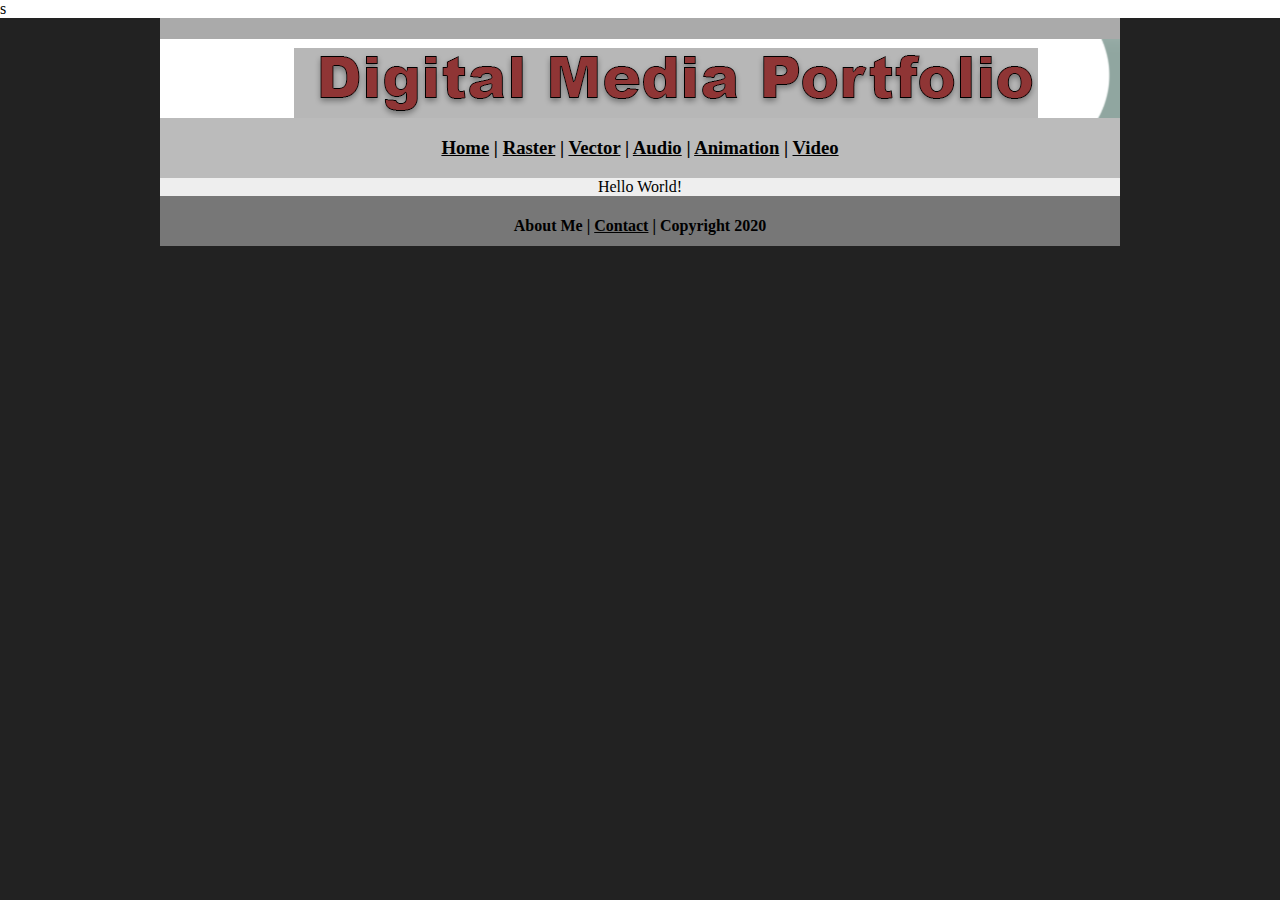
<file: index.html>
<!DOCTYPE html>
<html class="homePage">
<head>
	<!-- This is a comment! Text here will be ignored by the browser. -->
	<meta charset="UTF-8">
	<title>My Portfolio</title>
	<link href="myCSS.css" rel="stylesheet" type="text/css">
</head>
<body>
s
<div class="container">
  <div class="header">
  	<h1><img src="Images/HomePageHeader.png" width="960" height="100" alt=""/></h1>
  </div>
  <div class="nav">
    <h3><a href="index.html">Home</a> | <a href="raster.html">Raster</a> | <a href="vector.html">Vector</a> | <a href="audio.html">Audio</a> | <a href="animation.html">Animation</a> | <a href="video.html">Video</a><a href="#"></a><a href="video.html"></a></h3>
  </div>
  <div class="content">Hello World!</div>
  <div class="footer">
    <h4>About Me | <a href="mailto:lyditimm9570@granitesd.org">Contact</a> | Copyright 2020</h4>
  </div>
</div>
</body>
</html>
</file>
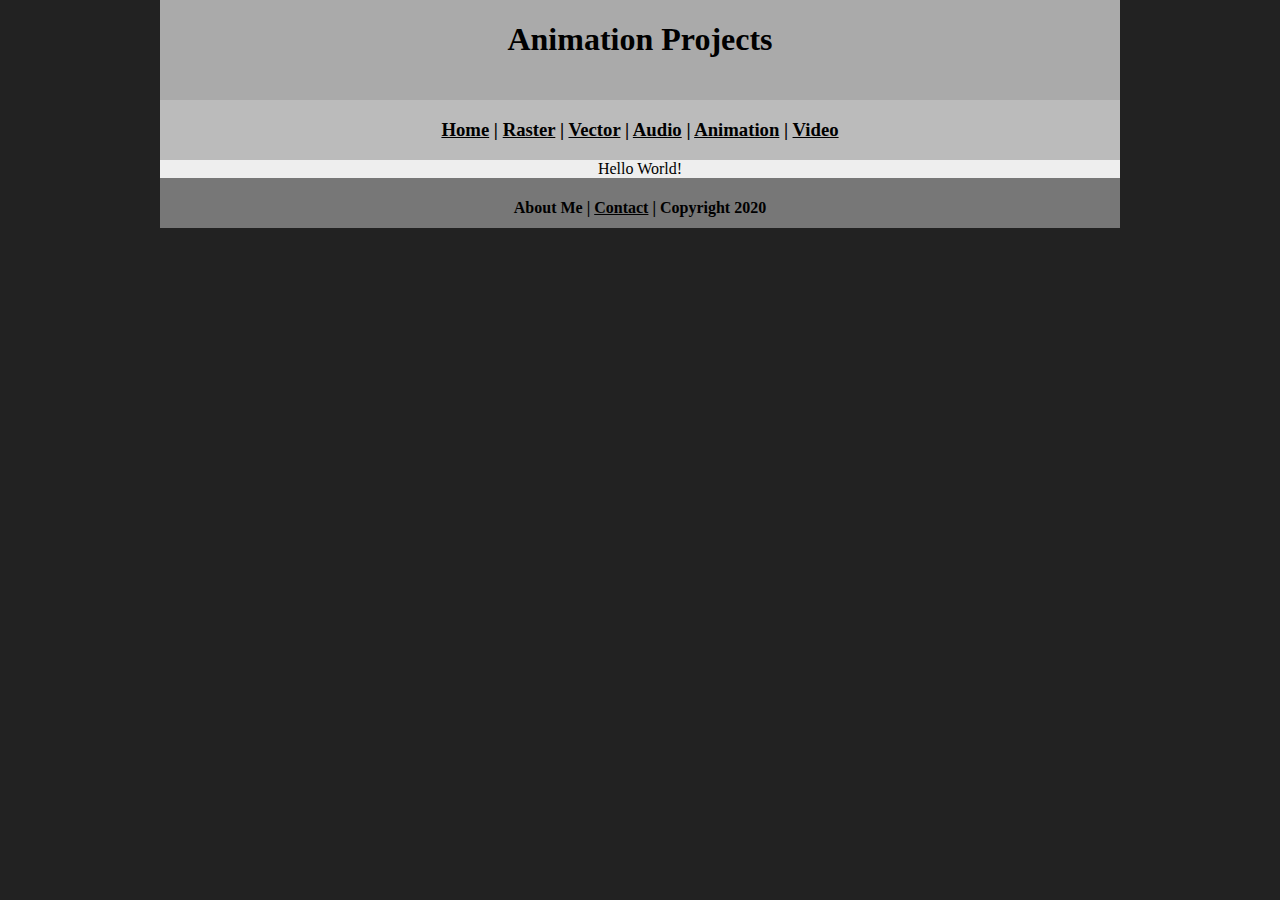
<file: animation.html>
<!DOCTYPE html>
<html class="homePage">
<head>
	<!-- This is a comment! Text here will be ignored by the browser. -->
	<meta charset="UTF-8">
	<title>My Portfolio</title>
	<link href="myCSS.css" rel="stylesheet" type="text/css">
</head>
<body>
<div class="container">
  <div class="header">
  	<h1>Animation Projects</h1>
  </div>
  <div class="nav">
    <h3><a href="index.html">Home</a> | <a href="raster.html">Raster</a> | <a href="vector.html">Vector</a> | <a href="audio.html">Audio</a> | <a href="animation.html">Animation</a> | <a href="video.html">Video</a><a href="#"></a><a href="video.html"></a></h3>
  </div>
  <div class="content">Hello World!</div>
  <div class="footer">
    <h4>About Me | <a href="mailto:lyditimm9570@granitesd.org">Contact</a> | Copyright 2020</h4>
  </div>
</div>
</body>
</html>
</file>
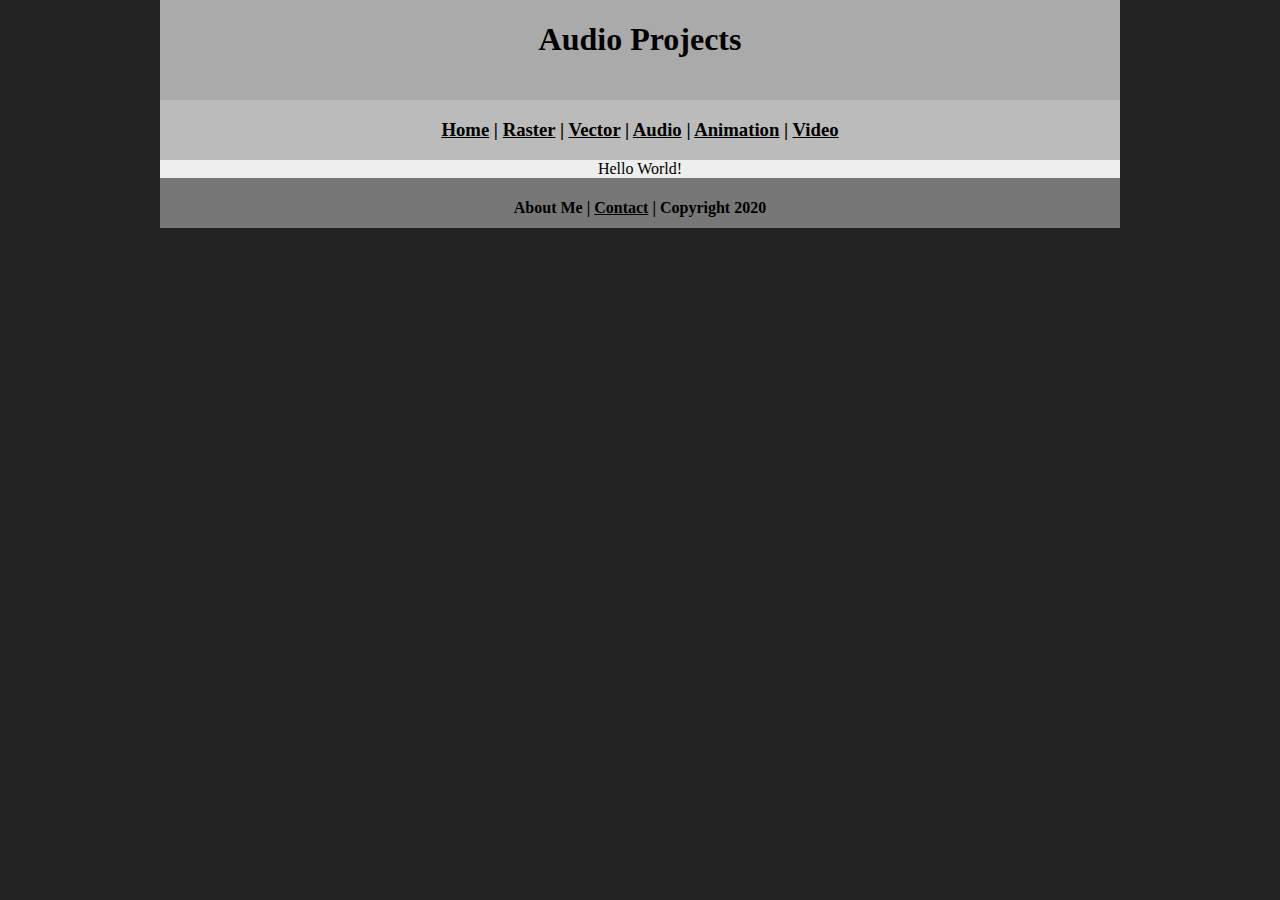
<file: audio.html>
<!DOCTYPE html>
<html class="homePage">
<head>
	<!-- This is a comment! Text here will be ignored by the browser. -->
	<meta charset="UTF-8">
	<title>My Portfolio</title>
	<link href="myCSS.css" rel="stylesheet" type="text/css">
</head>
<body>
<div class="container">
  <div class="header">
  	<h1>Audio Projects</h1>
  </div>
  <div class="nav">
    <h3><a href="index.html">Home</a> | <a href="raster.html">Raster</a> | <a href="vector.html">Vector</a> | <a href="audio.html">Audio</a> | <a href="animation.html">Animation</a> | <a href="video.html">Video</a><a href="#"></a><a href="video.html"></a></h3>
  </div>
  <div class="content">Hello World!</div>
  <div class="footer">
    <h4>About Me | <a href="mailto:lyditimm9570@granitesd.org">Contact</a> | Copyright 2020</h4>
  </div>
</div>
</body>
</html>
</file>
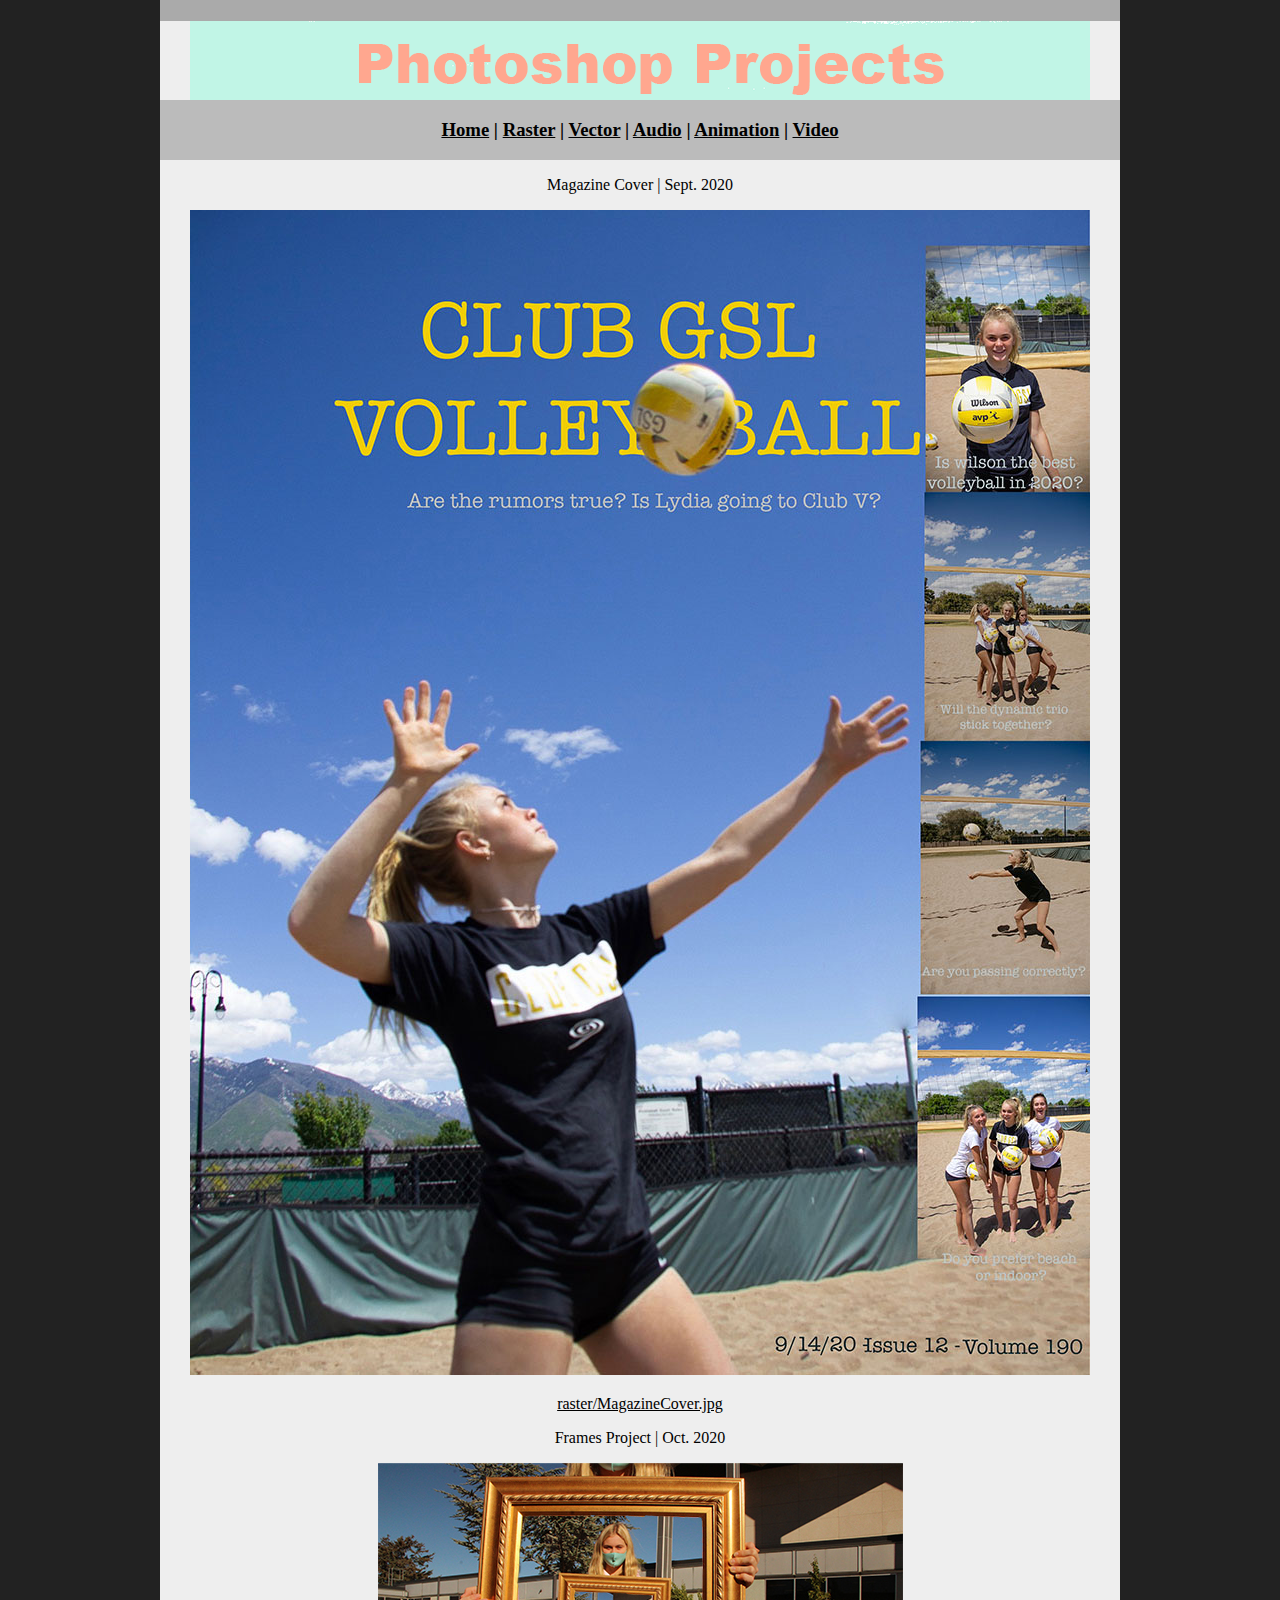
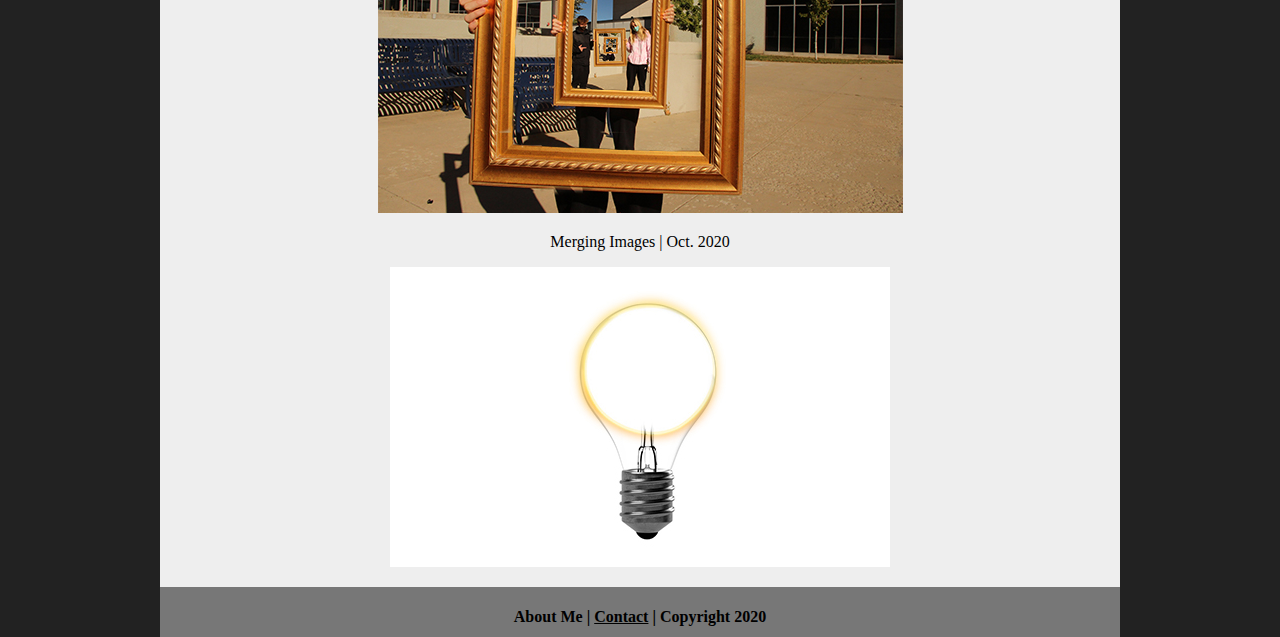
<file: raster.html>
<!DOCTYPE html>
<html class="homePage">
<head>
	<!-- This is a comment! Text here will be ignored by the browser. -->
	<meta charset="UTF-8">
	<title>My Portfolio</title>
	<link href="myCSS.css" rel="stylesheet" type="text/css">
</head>
<body>
<div class="container">
  <div class="header">
  	<h1><span class="content"><img src="raster/titleheader.png" width="900" height="94" alt=""/></span></h1>
  </div>
  <div class="nav">
    <h3><a href="index.html">Home</a> | <a href="raster.html">Raster</a> | <a href="vector.html">Vector</a> | <a href="audio.html">Audio</a> | <a href="animation.html">Animation</a> | <a href="video.html">Video</a><a href="#"></a><a href="video.html"></a></h3>
  </div>
  <div class="content">
    <p>Magazine Cover | Sept. 2020</p>
    <p><img src="raster/MagazineSmall.jpg" width="900" height="1165" alt=""/></p>
    <p><a href="raster/MagazineCover.jpg">raster/MagazineCover.jpg</a></p>
    <p>Frames Project | Oct. 2020</p>
    <p><img src="raster/framesonframes.jpg" width="525" height="350" alt=""/></p>
    <p>Merging Images | Oct. 2020</p>
    <p><img src="raster/smallimagemerg.jpg" width="500" height="300" alt=""/></p>
  </div>
  <div class="footer">
    <h4>About Me | <a href="mailto:lyditimm9570@granitesd.org">Contact</a> | Copyright 2020</h4>
  </div>
</div>
</body>
</html>
</file>
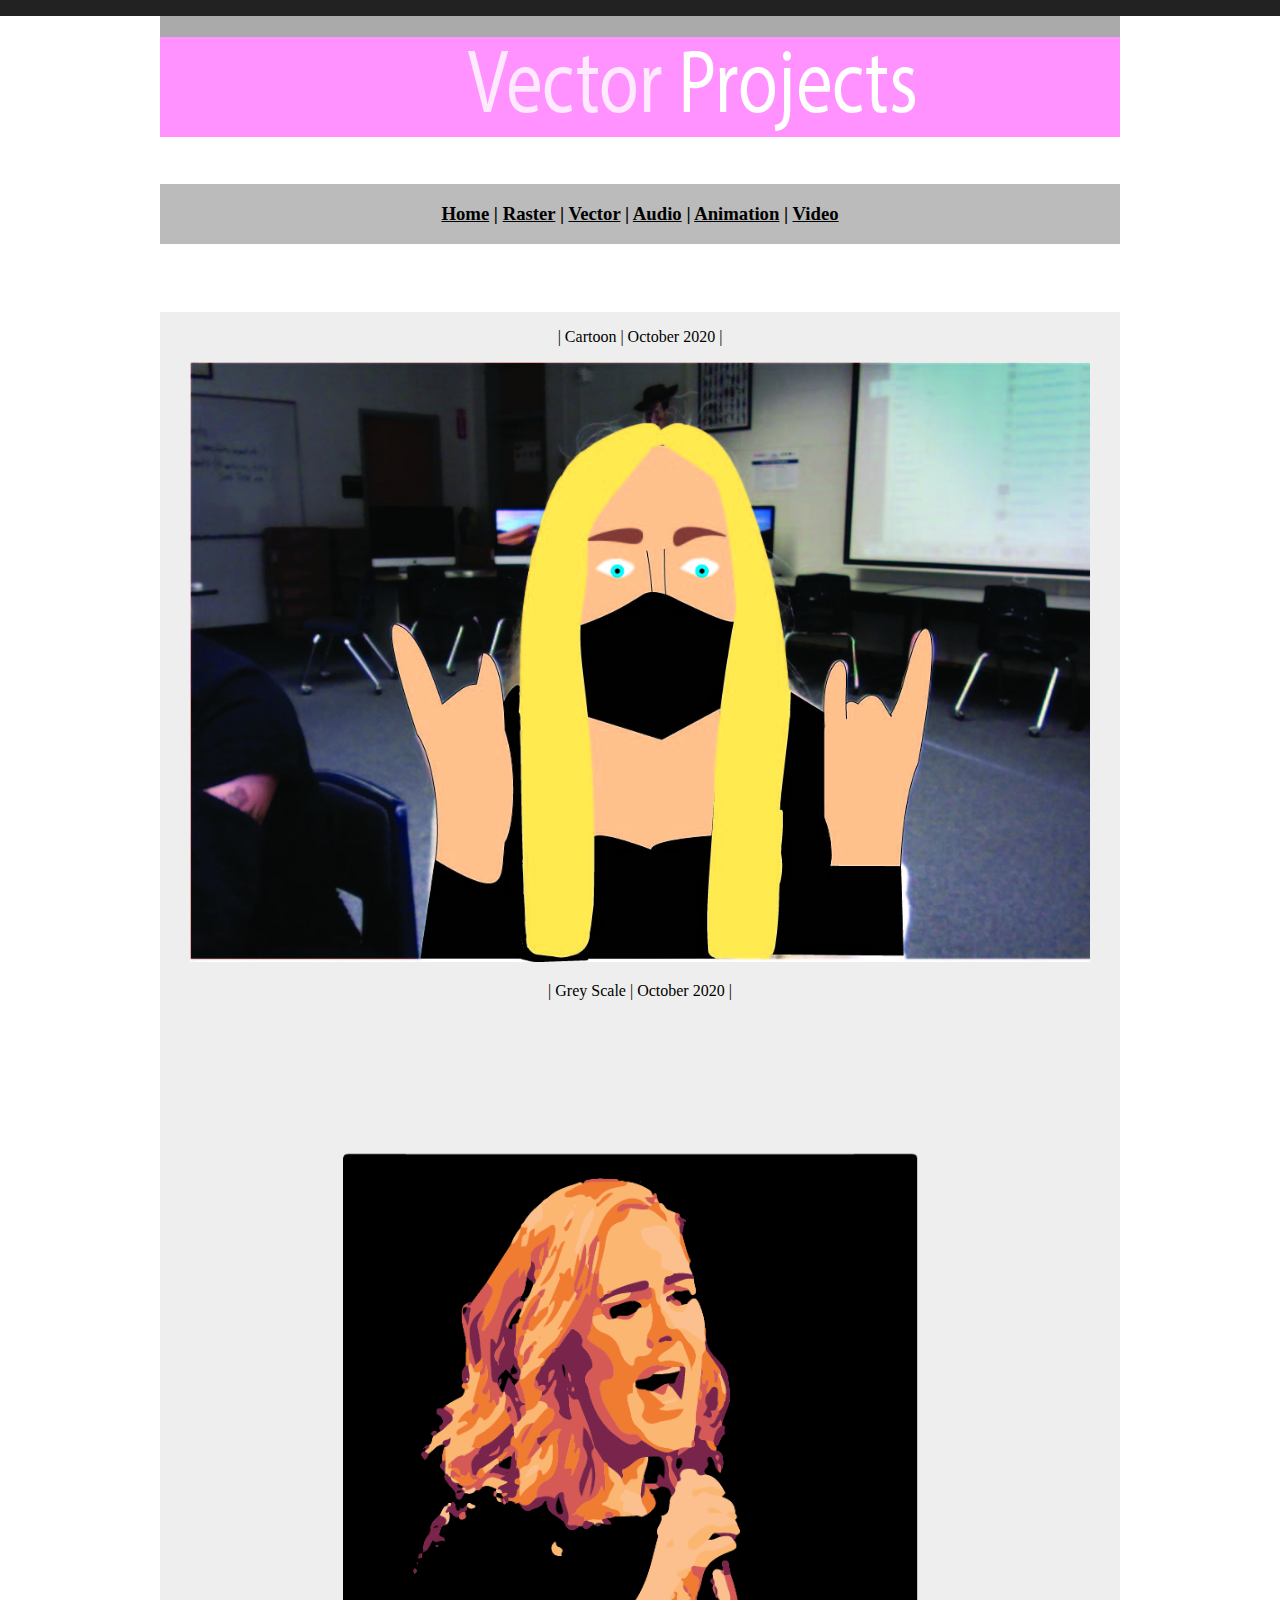
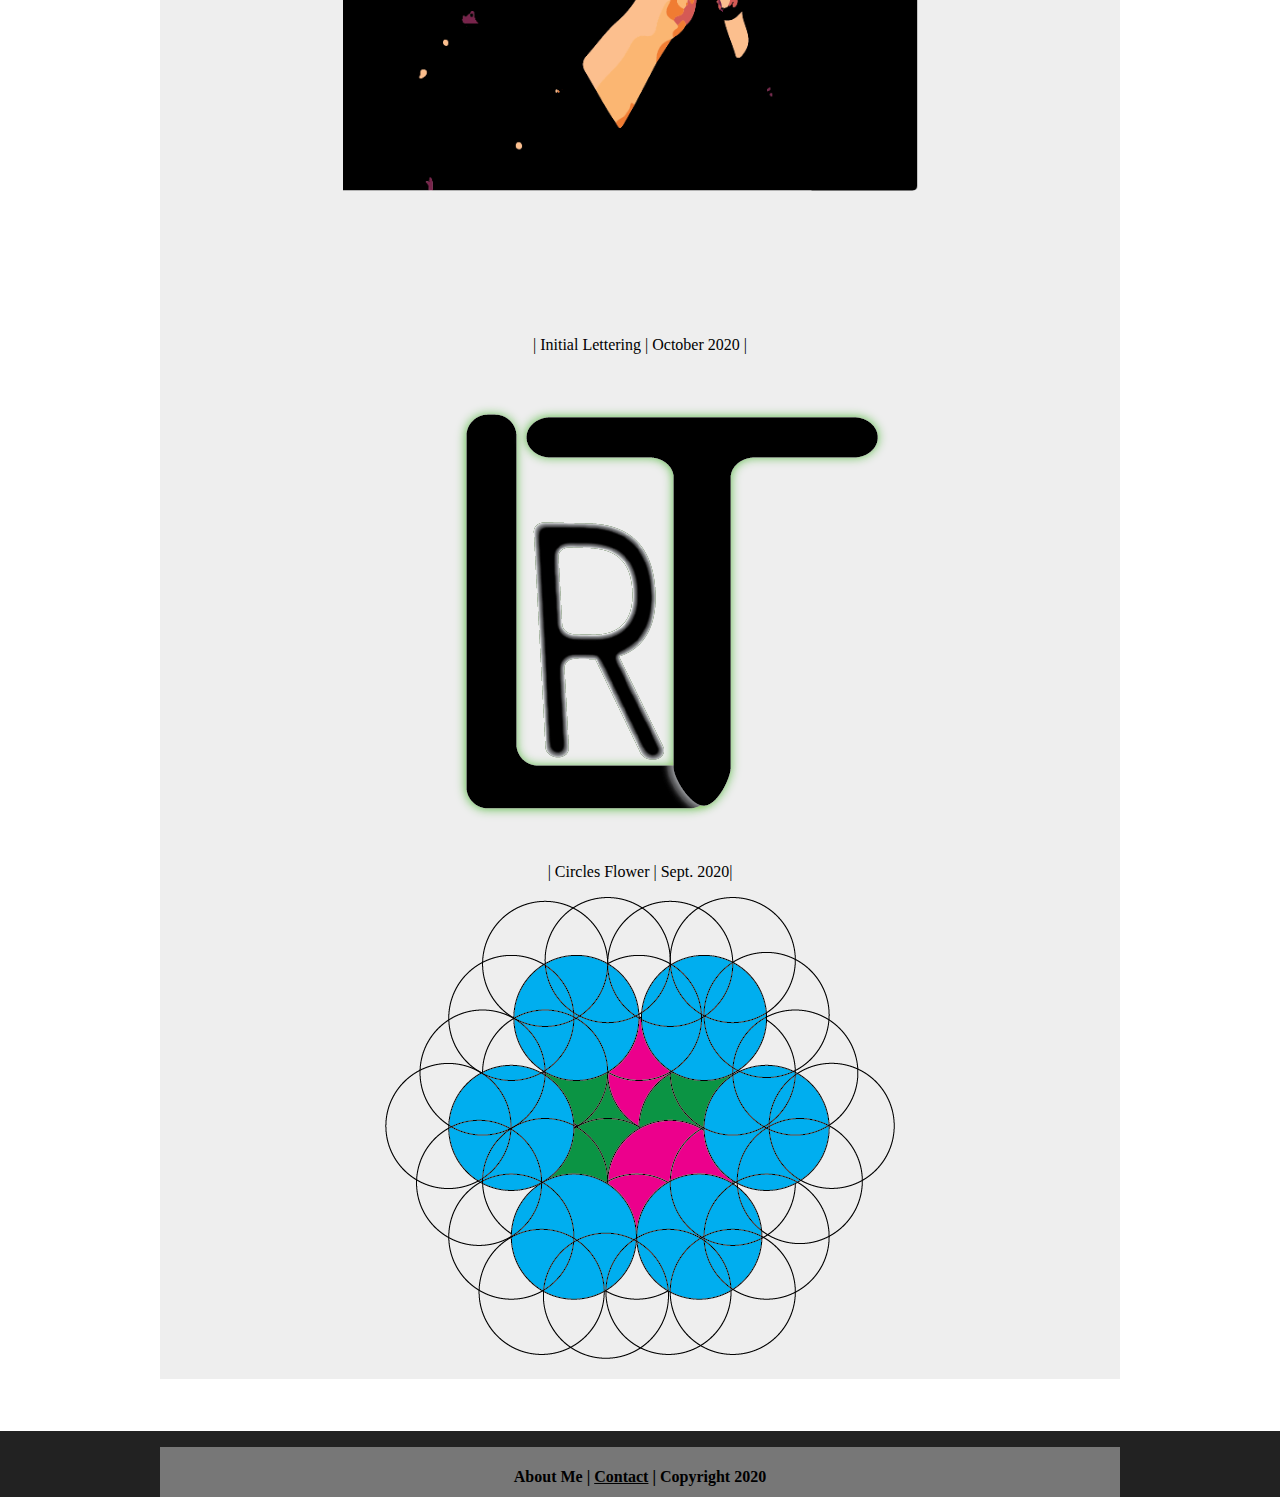
<file: vector.html>
<!DOCTYPE html>
<html class="homePage">
<head>
	<!-- This is a comment! Text here will be ignored by the browser. -->
	<meta charset="UTF-8">
	<title>My Portfolio</title>
	<link href="myCSS.css" rel="stylesheet" type="text/css">
</head>
<body>
<div class="container">
  <div class="header">
  	<h1><img src="Vector/vector header.png" width="960" height="100" alt=""/></h1>
  </div>
  <p>&nbsp;</p>
  <p>&nbsp;</p>
  <div class="nav">
    <h3><a href="index.html">Home</a> | <a href="raster.html">Raster</a> | <a href="vector.html">Vector</a> | <a href="audio.html">Audio</a> | <a href="animation.html">Animation</a> | <a href="video.html">Video</a><a href="#"></a><a href="video.html"></a></h3>
  </div>
  <p>&nbsp;</p>
  <p>&nbsp;</p>
  <div class="content">
    <p> | Cartoon | October 2020 |</p>
    <p><img src="Vector/cartoon.jpg" width="900" height="600" alt=""/></p>
    <p>| Grey Scale | October 2020 |</p>
    <p><img src="Vector/adele-04.png" width="900" height="900" alt=""/></p>
    <p>| Initial Lettering | October 2020 |</p>
    <p><img src="Vector/intials-02.png" width="499" height="473" alt=""/></p>
    <p>| Circles Flower | Sept. 2020|</p>
    <p><img src="Vector/Circles.png" width="510" height="462" alt=""/></p>
  </div>
  <p>&nbsp;</p>
  <p>&nbsp;</p>
  <div class="footer">
    <h4>About Me | <a href="mailto:lyditimm9570@granitesd.org">Contact</a> | Copyright 2020</h4>
  </div>
</div>
</body>
</html>
</file>
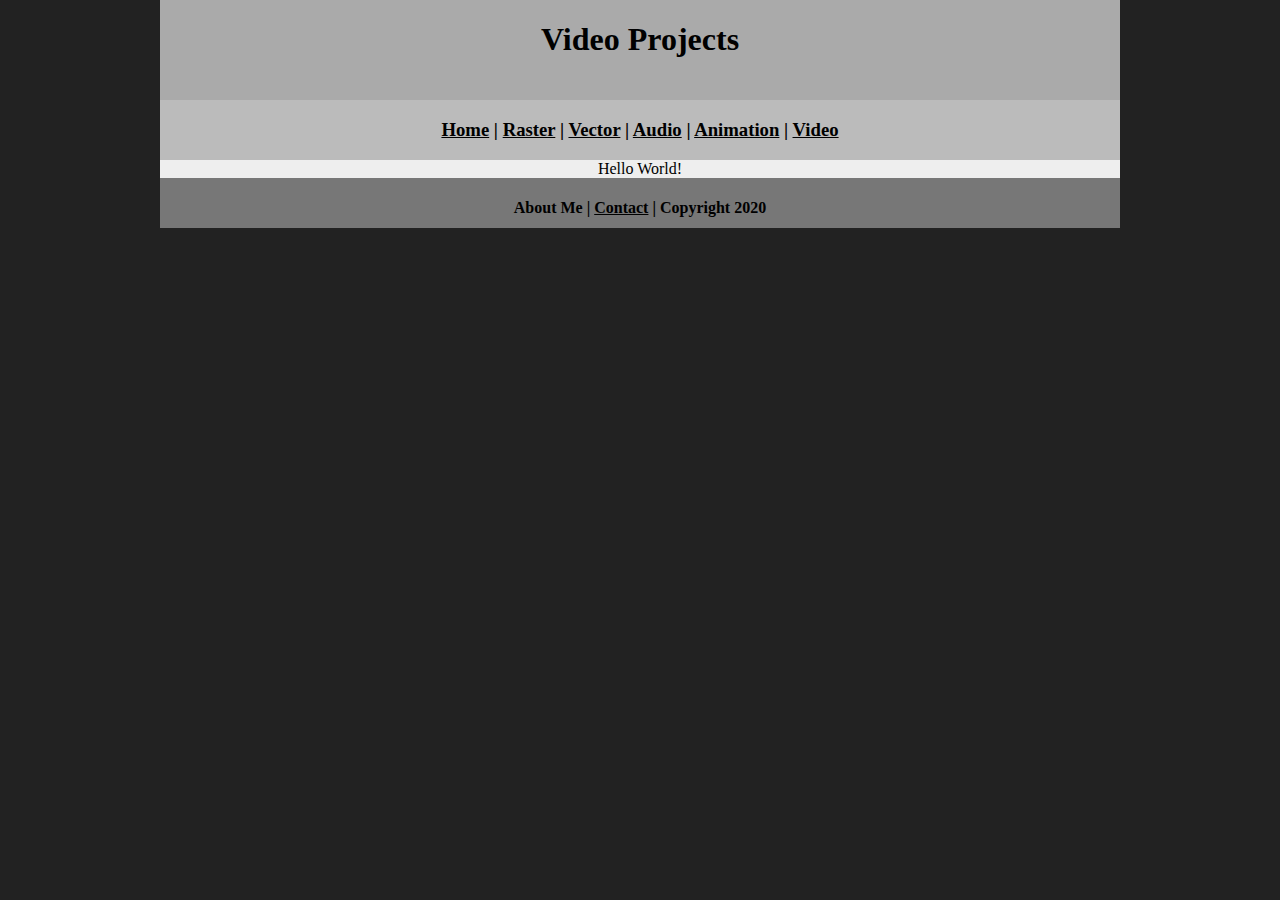
<file: video.html>
<!DOCTYPE html>
<html class="homePage">
<head>
	<!-- This is a comment! Text here will be ignored by the browser. -->
	<meta charset="UTF-8">
	<title>My Portfolio</title>
	<link href="myCSS.css" rel="stylesheet" type="text/css">
</head>
<body>
<div class="container">
  <div class="header">
  	<h1>Video Projects</h1>
  </div>
  <div class="nav">
    <h3><a href="index.html">Home</a> | <a href="raster.html">Raster</a> | <a href="vector.html">Vector</a> | <a href="audio.html">Audio</a> | <a href="animation.html">Animation</a> | <a href="video.html">Video</a><a href="#"></a><a href="video.html"></a></h3>
  </div>
  <div class="content">Hello World!</div>
  <div class="footer">
    <h4>About Me | <a href="mailto:lyditimm9570@granitesd.org">Contact</a> | Copyright 2020</h4>
  </div>
</div>
</body>
</html>
</file>
<file: myCSS.css>
@charset "UTF-8";
/* This is a comment! Text here will be ignored by the browser. */
body {
     font: "Lucida Grande", "Lucida Sans Unicode", "Lucida Sans", "DejaVu Sans", Verdana, "sans-serif";
     background-color: #FFFFFF;
     margin: 0;
     padding: 0;
     color: #000;
}

a:link {
     color: #000000;
}
a:visited {
     color: #000;
}
a:hover, a:active, a:focus { 
     text-decoration: underline;
}
.homePage {
	background: #222222;
}
.container {
	width: 960px;
	margin: 0 auto;
}
.header {
	background: #AAAAAA;
	text-align: center;
	margin: 0px;
	padding: 5;
	float: left;
	width: 100%;
	height: 100px;
	
}
.nav {
	background: #BBBBBB;
	margin: 0px;
	padding: 5;
	float: left;
	width: 100%;
	height: 60px;
	text-align: center;
}
.content {
	background: #EEEEEE;
	margin: 0px;
	float: left;
	width: 100%;
	text-align: center;
}
.footer {
	background: #777777;
	margin: 0px;
	float: left;
	width: 100%;
	height: 50px;
	text-align: center;
}
</file>
